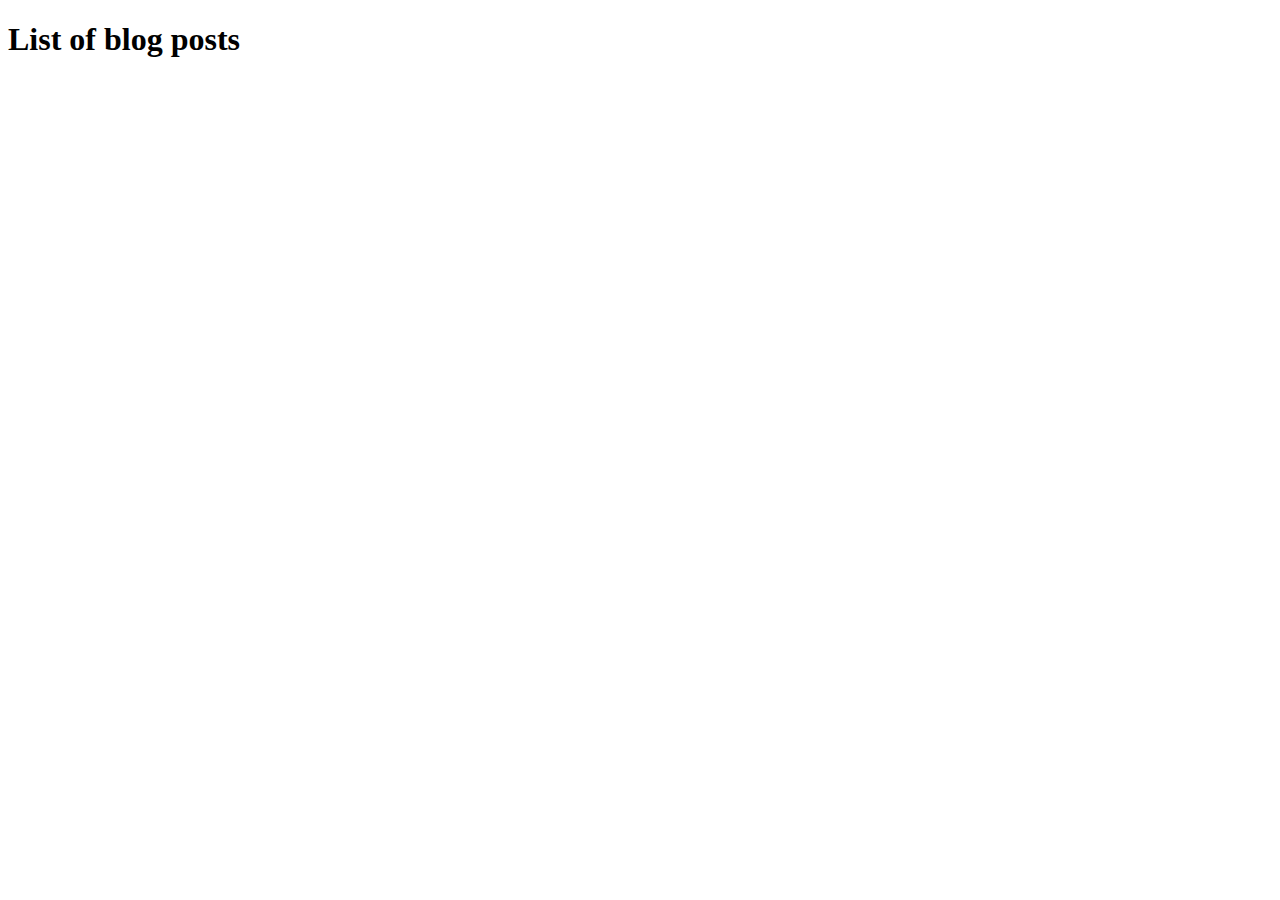
<file: blog/index.html>
<!DOCTYPE html>
<html lang="en">

  <head>
    <meta charset="utf-8">
    <title>Random Developer&#x27;s Blog</title>
    <link rel="stylesheet" href="https://nekopunch.computer/style.css" />
  </head>

  <body>
    <section class="section">
      <div class="container">
        
<h1 class="title">
  List of blog posts
</h1>
<ul>
  <!-- If you are using pagination, section.pages will be empty. You need to use the paginator object -->
  
</ul>

      </div>
    </section>
  </body>

</html>
</file>
